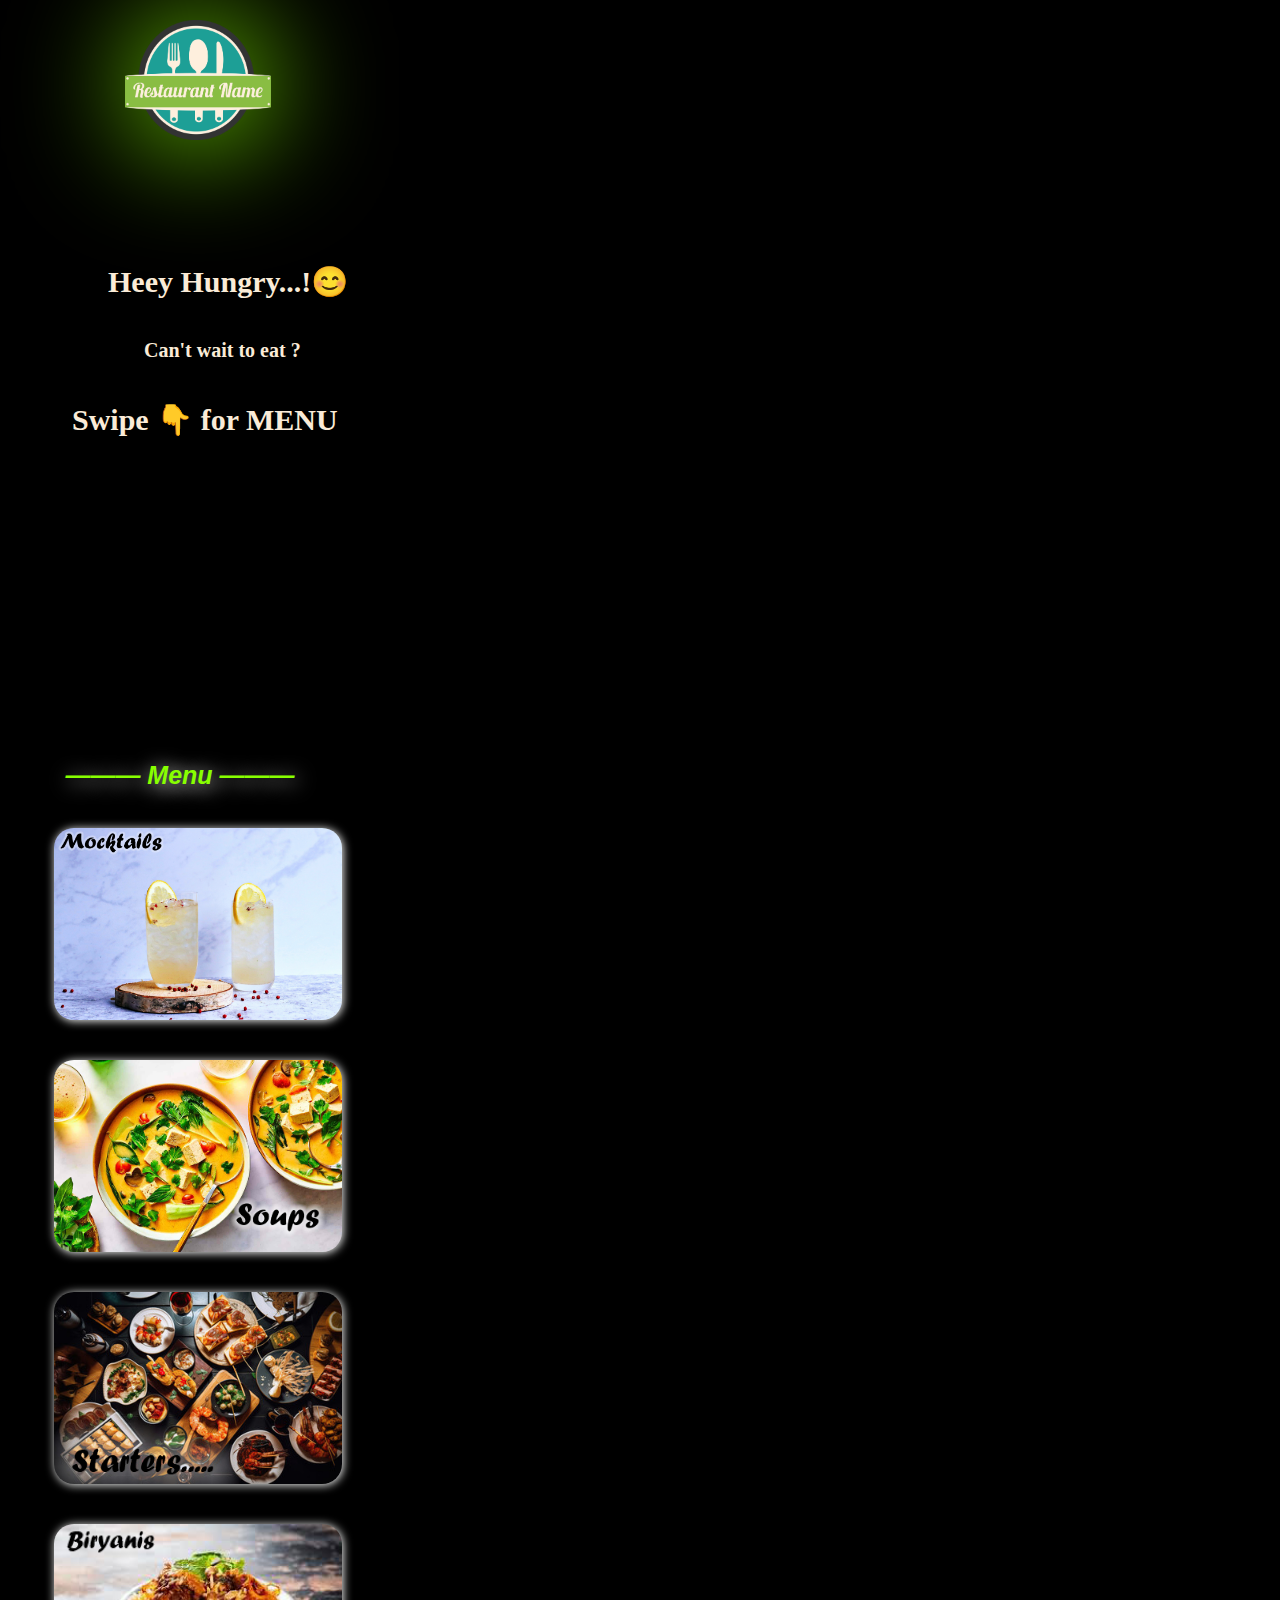
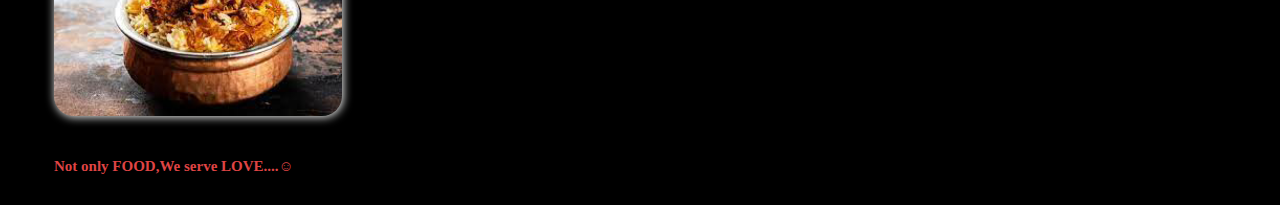
<file: index.html>
<!DOCTYPE html>
<html lang="en">
<head>
    <meta charset="UTF-8">
    <meta name="viewport" content="width=device-width, initial-scale=1.0">
    <title>Restaurant-Menu</title>
    <link rel="stylesheet" href="styles.css">
</head>
<body>
    <div class="logo">
        <img src="logo.png.png" alt="LOGO">
    </div>
    
        <h3>Heey Hungry...!&#x1F60A;</h3>
        <h2>Can't wait to eat ?</h2>
        <h4>Swipe &#128071; for MENU</h4>
        <h1>&mdash;&mdash;&mdash; Menu &mdash;&mdash;&mdash;</h1>
    
    <a href="mocktails.html"><img src="mocktailmain.jpg"></a>
    <a href="soups.html"><img src="soupmain.jpg"></a>
    <a href="starters.html"><img src="starters.jpg"></a>
    <a href="biryani.html"><img src="biryani.jpg"></a>
    <h5> Not only FOOD,We serve LOVE....&#x263A;</h5>
   

</body>
</html>
</file>
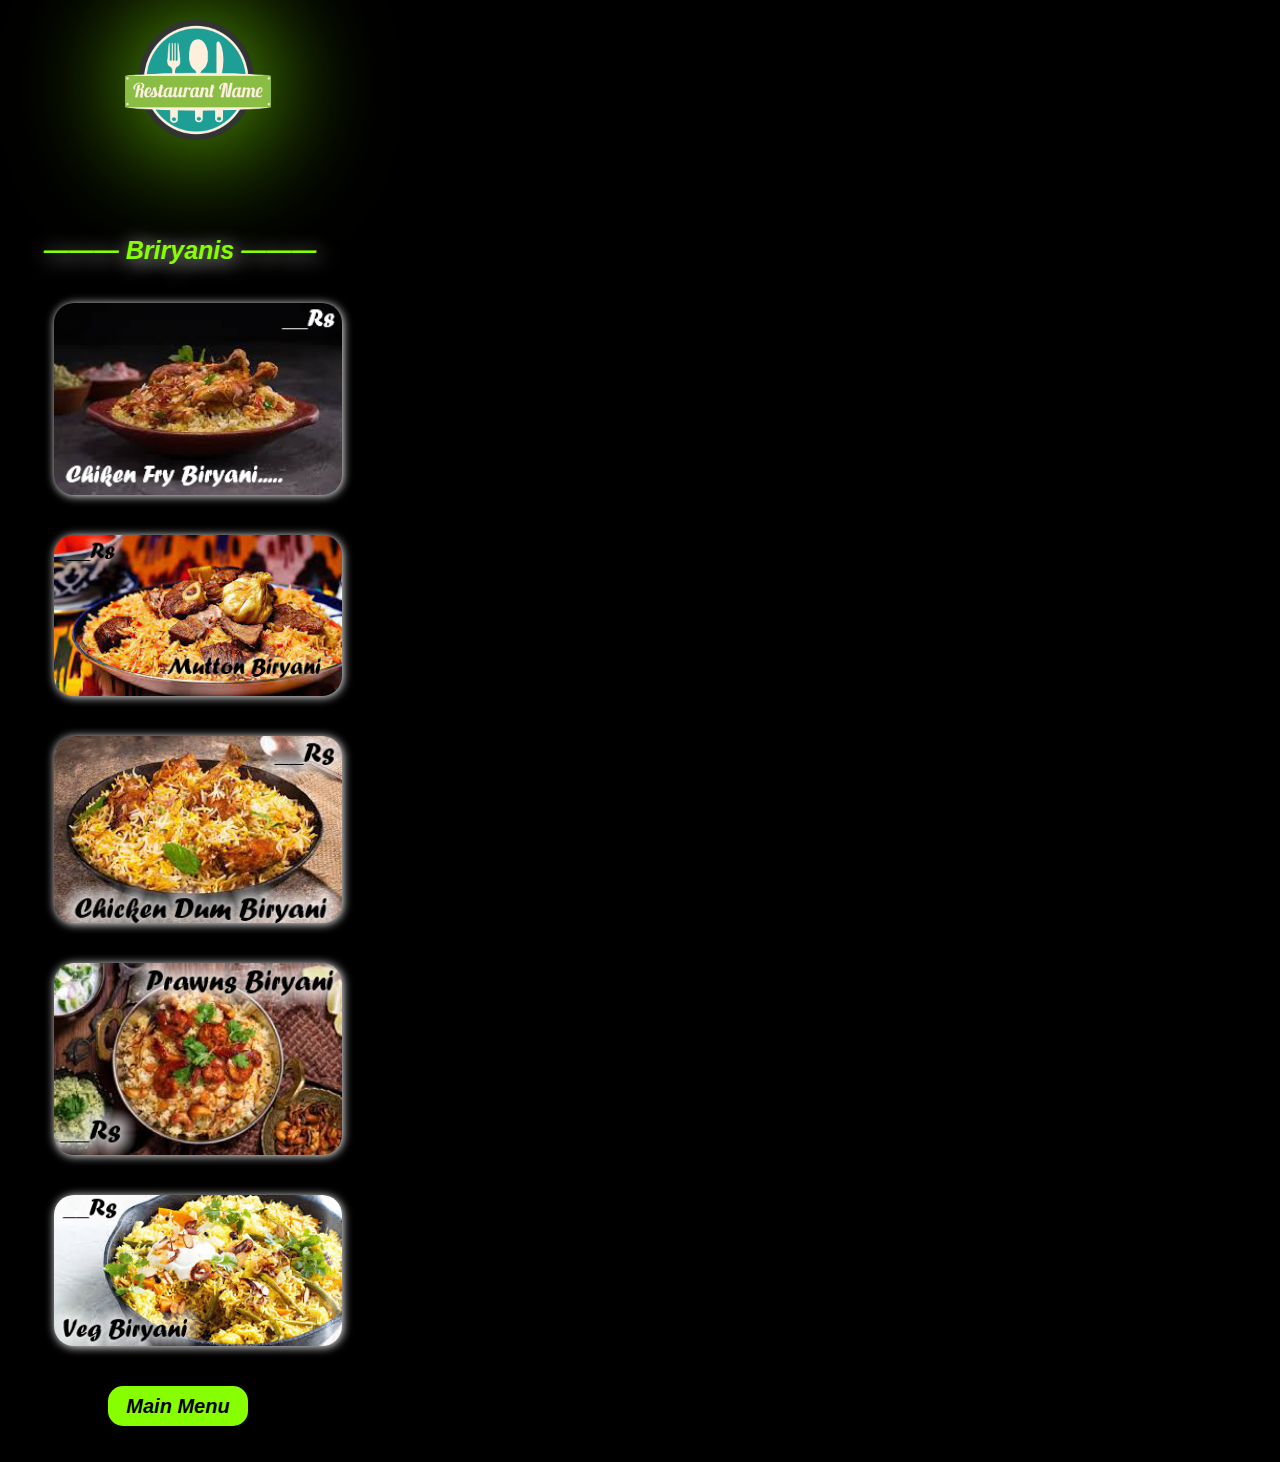
<file: biryani.html>
<!DOCTYPE html>
<html lang="en">
<head>
    <meta charset="UTF-8">
    <meta name="viewport" content="width=device-width, initial-scale=1.0">
    <title>Restaurant-Menu</title>
    <link rel="stylesheet" href="styles.css">
</head>
<body>
    <div class="logo">
        <img src="logo.png.png" alt="LOGO">
    </div>
    <div class="menu">
        <h1>&mdash;&mdash;&mdash; Briryanis &mdash;&mdash;&mdash;</h1>
    </div>
    <img src="chickenfrybiryani.jpg">
    <img src="muttonbiryani.jpg">
    <img src="chickendum.jpeg">
    <img src="prawnsbiryani.jpeg">
    <img src="vegbiryani.jpeg">
    <div class="back">
        <a href="index.html"><button type="button">Main Menu</button></a>
    </div>    
</body>
</html>
</file>
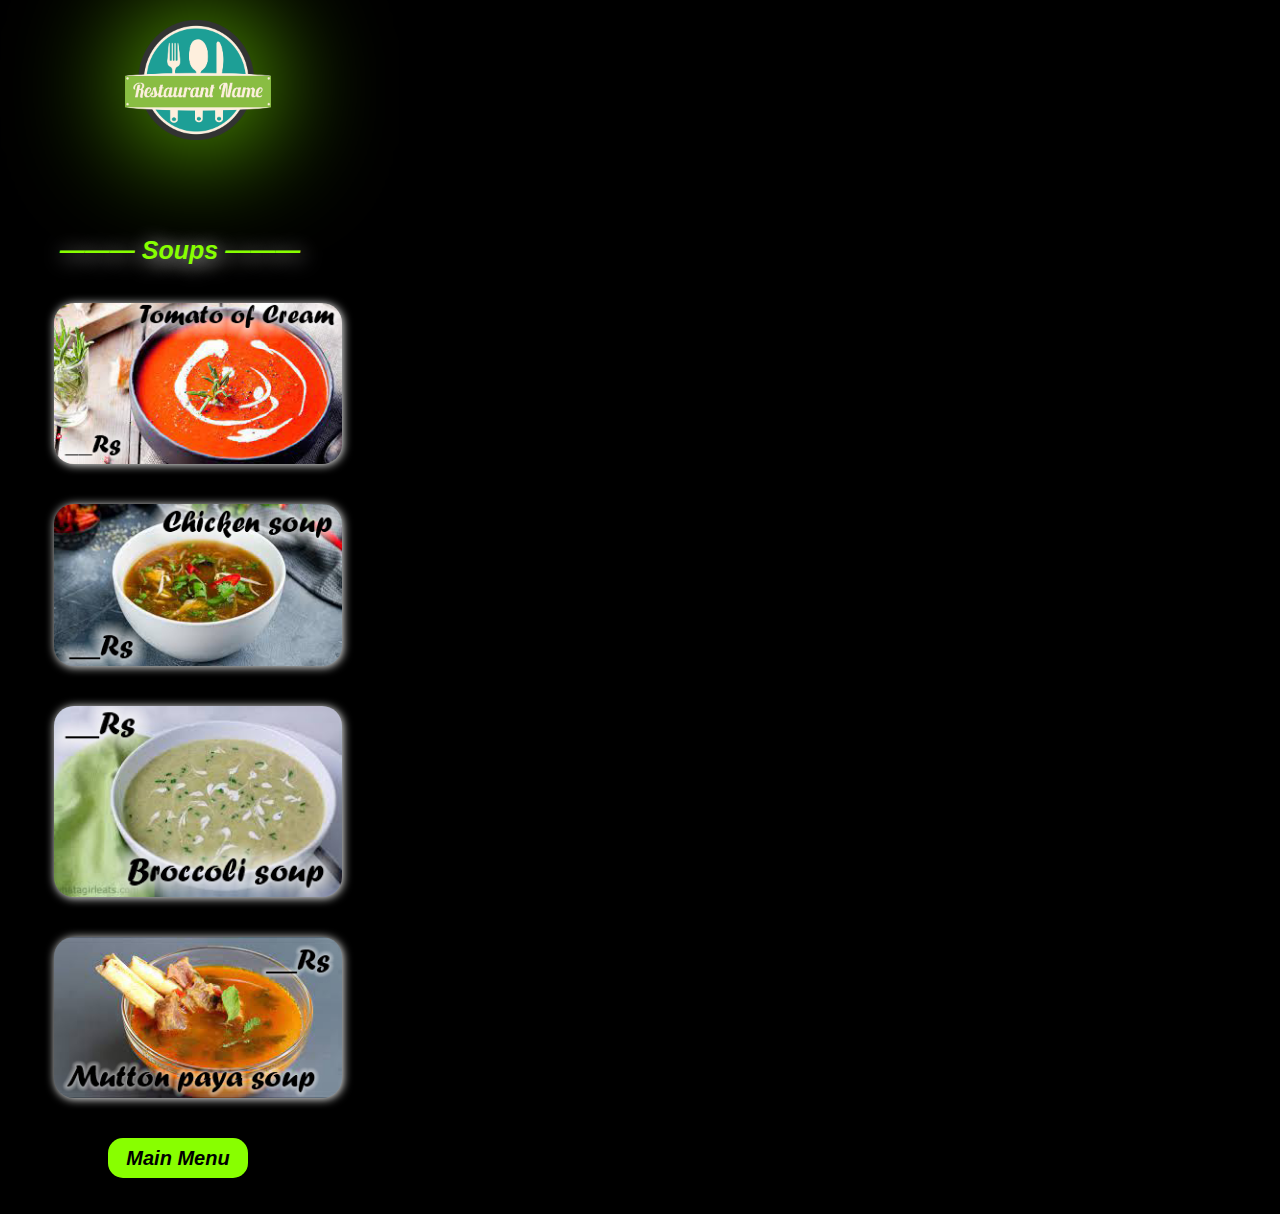
<file: soups.html>
<!DOCTYPE html>
<html lang="en">
<head>
    <meta charset="UTF-8">
    <meta name="viewport" content="width=device-width, initial-scale=1.0">
    <title>Restaurant-Menu</title>
    <link rel="stylesheet" href="styles.css">
    
</head>
<body>
    <div class="logo">
        <img src="logo.png.png" alt="LOGO">
    </div>

    <div class="menu">
        <h1>&mdash;&mdash;&mdash; Soups &mdash;&mdash;&mdash;</h1>
    </div>

    <img src="tomato soup.jpeg">
    <img src="chicken soup.jpeg">
    <img src="broccoli soup.jpeg">
    <img src="mutton paya soup.jpeg">

    <div class="back">
        <a href="index.html"><button type="button">Main Menu</button></a>
    </div>
</body>
    
</body>
</html>
</file>
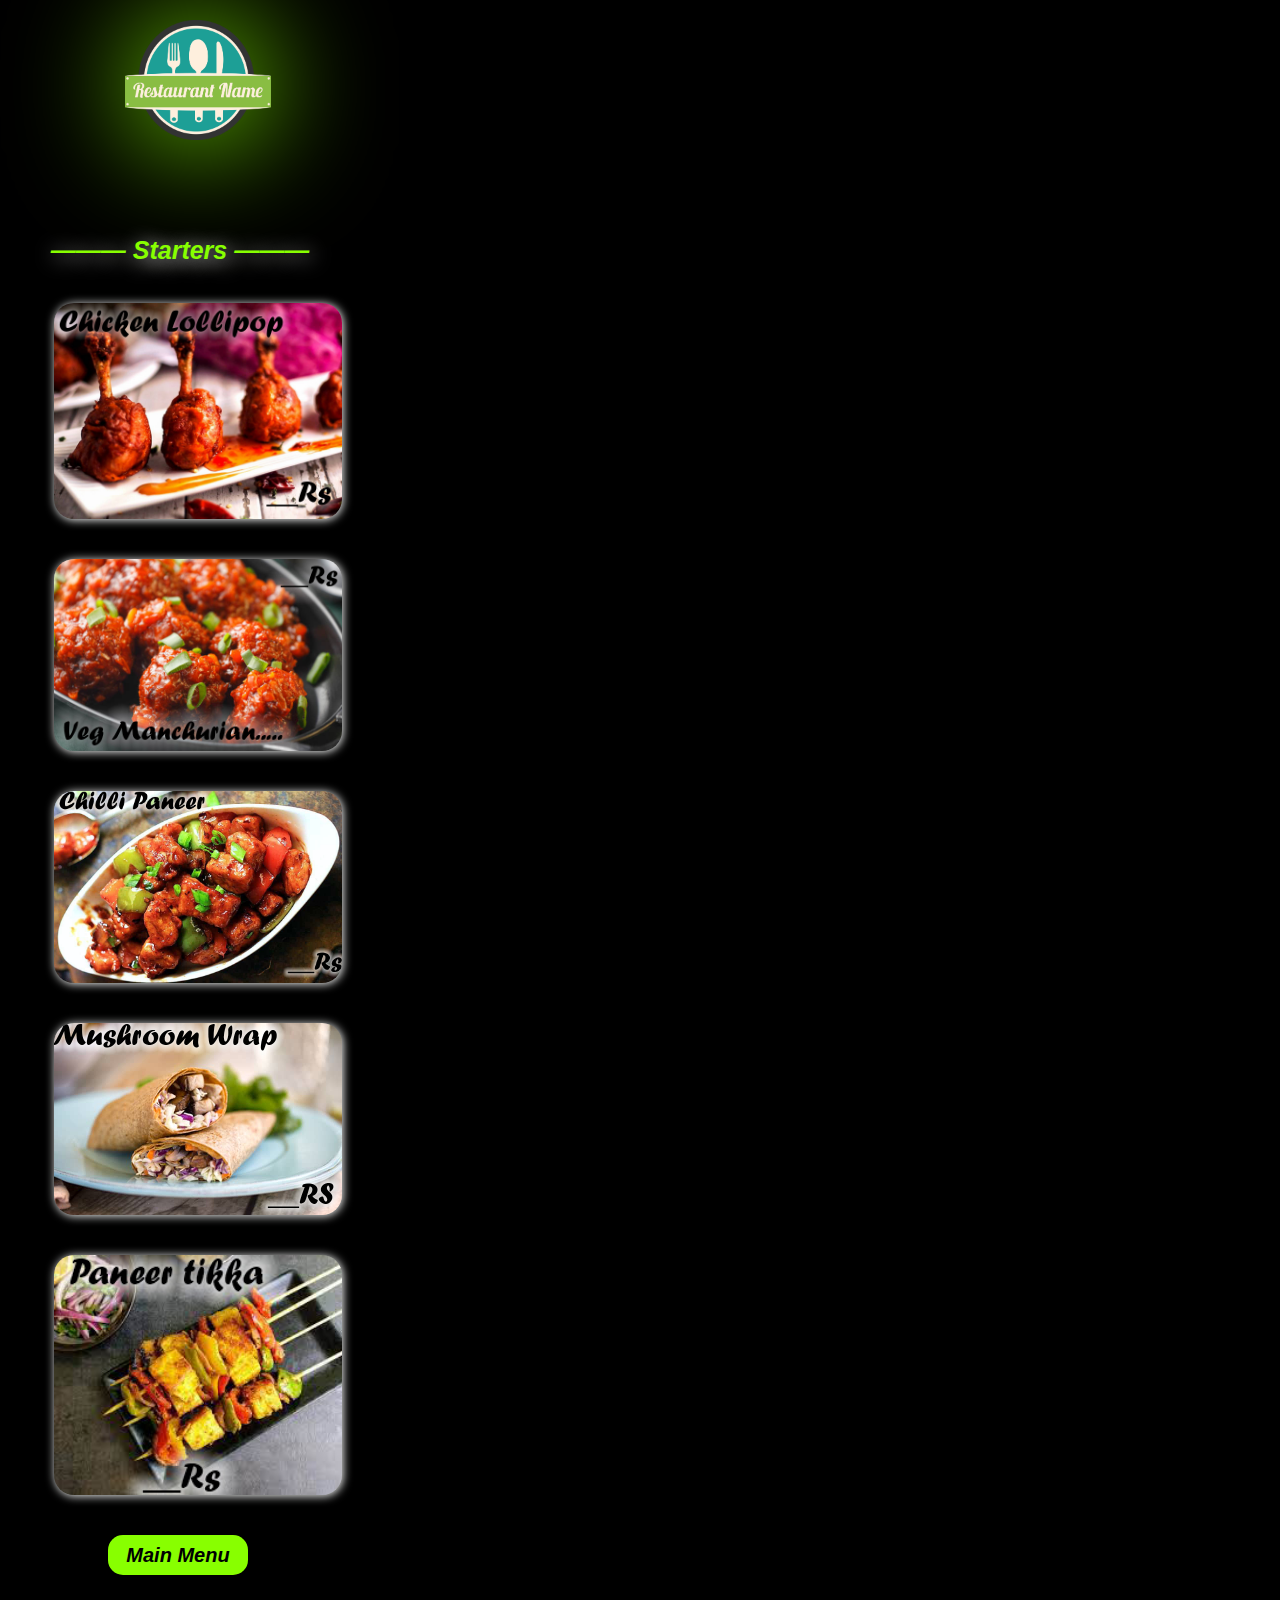
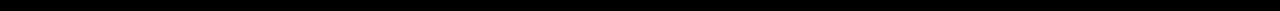
<file: starters.html>
<!DOCTYPE html>
<html lang="en">
<head>
    <meta charset="UTF-8">
    <meta name="viewport" content="width=device-width, initial-scale=1.0">
    <title>Restaurant-Menu</title>
    <link rel="stylesheet" href="styles.css">
</head>
<body>
    <div class="logo">
        <img src="logo.png.png" alt="LOGO">
    </div>
    <div class="menu">
        <h1>&mdash;&mdash;&mdash; Starters &mdash;&mdash;&mdash;</h1>
    </div>
    <img src="chickenLollipop.jpg">
    <img src="vegManch.jpg">
    <img src="chilli paneer.jpg">
    <img src="mushroomwrap.jpeg">
    <img src="paneer tikka.jpeg">
    <div class="back">
        <a href="index.html"><button type="button">Main Menu</button></a>
    </div>    
</body>
</html>
</file>
<file: styles.css>
*{
    margin: 0;
    border: 0;
    box-sizing: border-box;
}
body{
    background-color: black;
    height: 640px;
    width: 360px;
}
@keyframes SlideInLeft{
    from{
        transform:translateX(-300px);
    }
    to{
        transform:translateX(0);
    }
}
@keyframes SlideIntop{
    from{
        transform:translateY(-250px);
    }
    to{
        transform:translateX(0);
    }
}
@keyframes fadein{
    from{
        opacity:0;   
    }
    to{
        opacity:1;
    }
}
.logo>img{
    width: auto;
    height: 120px;
    margin-left: 125px;
    margin-top: 20px;
    margin-bottom: 20px;
    filter:drop-shadow(2px 2px 60px rgb(136, 255, 0)) ;
    animation:SlideIntop 1s ease-in-out;
} 
h1{
    color: rgb(136, 255, 0);
    font-size: 25px;
    text-align: center;
    font-style: italic;
    font-weight: 700;
    font-family: 'Trebuchet MS', 'Lucida Sans Unicode', 'Lucida Grande', 'Lucida Sans', Arial, sans-serif;
    margin-left:auto;
    margin-right:auto;
    margin-top:20%;
    margin-bottom: 20px;
    text-shadow: 3px 3px 20px whitesmoke;
    animation:SlideInLeft 3s ease-in-out;
}
h3{
    color: antiquewhite;
    font-size: 30px;
    font-family:Snell Roundhand, cursive;
    margin-top: 100px;
    animation: fadein 4s 1;
    margin-left: 30%;
}
h2{
    color: antiquewhite;
    font-size: 20px;
    font-family:Snell Roundhand, cursive;
    margin-top: 40px;
    animation: fadein 6s 1;
    margin-left: 40%;
}
h4{
    color: antiquewhite;
    font-size: 30px;
    font-family:Snell Roundhand, cursive;
    margin-top: 40px;
    margin-bottom:90%;
    animation: fadein 8s 1;
    margin-left: 20%;
}
img{
    width: 80%;
    height:auto;
    border-radius: 20px;
    margin-left: 15%;
    margin-bottom: 5%;
    margin-top: 5%;
    filter:drop-shadow(1px 1px 5px rgb(250, 251, 250)) ;
}
h5{
    color: rgb(223, 68, 68);
    font-size: 15px;
    font-family:Snell Roundhand, cursive;
    margin-top:20px;
    padding-bottom: 30px;
    margin-left: 15%;
}

button{
    font-family: 'Trebuchet MS', 'Lucida Sans Unicode', 'Lucida Grande', 'Lucida Sans', Arial, sans-serif;
    font-style:oblique;
    margin-top: 5%;
    margin-bottom: 10%;
    margin-left: 30%;
    height: 40px;
    width: 140px;
    background-color:rgb(136, 255, 0) ;
    font-size: 20px;
    font-weight: 900;
    border-radius: 15px;
}
</file>
